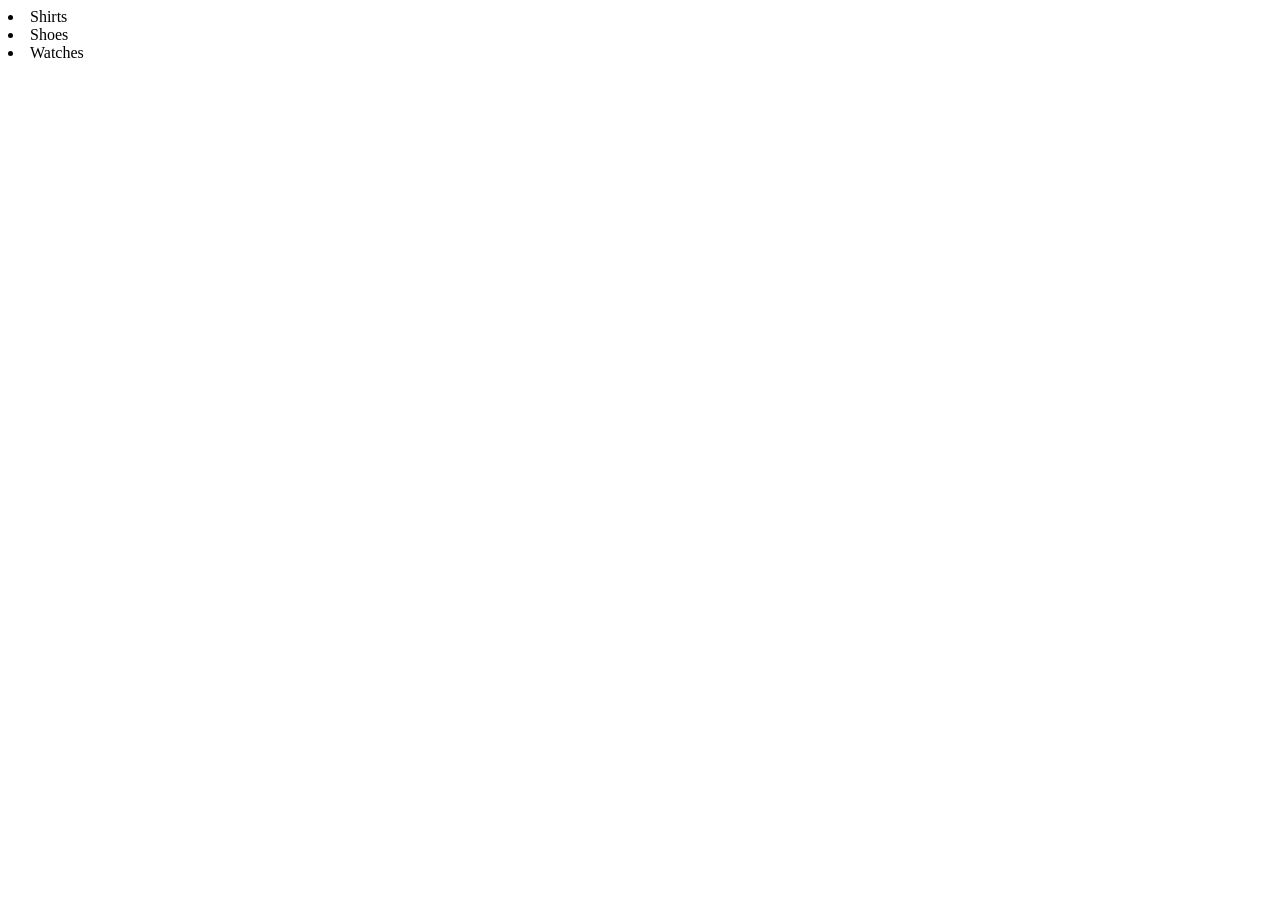
<file: eventDelegation/index.html>
<!DOCTYPE html>
<html lang="en">
<head>
    <meta charset="UTF-8">
    <meta http-equiv="X-UA-Compatible" content="IE=edge">
    <meta name="viewport" content="width=device-width, initial-scale=1.0">
    <title>Document</title>
</head>
<body>
    <div id="products">
        <li id="shirts">Shirts</li>
        <li id="shoes">Shoes</li>
        <li id="watches">Watches</li>
    </div>
    <script src="./index.js"></script>
</body>
</html>
</file>
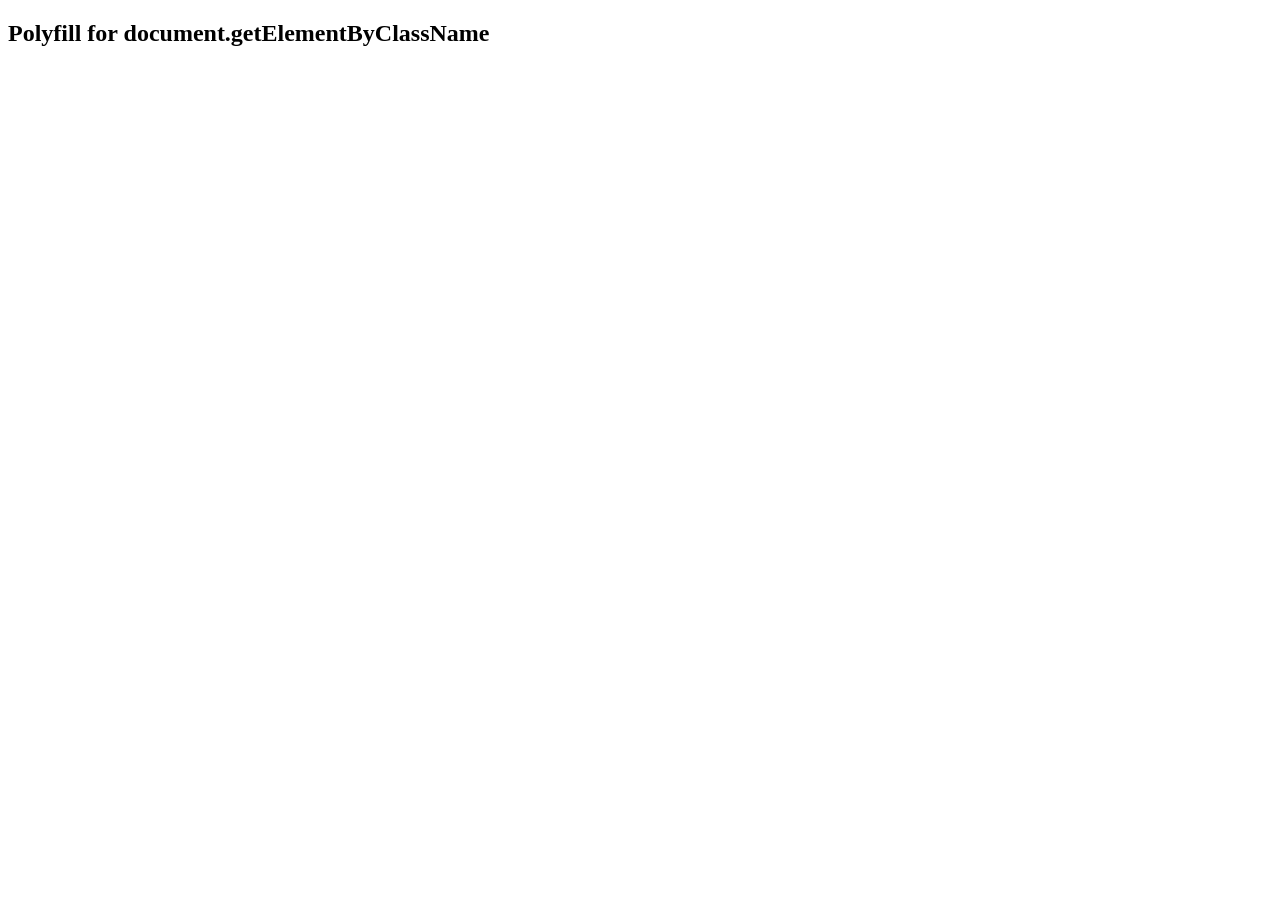
<file: polyfillForGEBCN/index.html>
<!DOCTYPE html>
<html lang="en">
<head>
    <meta charset="UTF-8">
    <meta http-equiv="X-UA-Compatible" content="IE=edge">
    <meta name="viewport" content="width=device-width, initial-scale=1.0">
    <title>Polyfill for getElementByClassName</title>
</head>
<body>
    <h2>Polyfill for document.getElementByClassName</h2>
    <div class="a" id="root">
        <div class="b" id="b-1">
            <div class="a" id="a-2">
                <div class="d" id="d-1"></div>
            </div>
            <div class="c" id="c-1">
                <div class="a" id="a-3">
                    <div class="d" id="d-2"></div>
                </div>
            </div>
        </div>
    </div>
    <span class="spn"></span>

    <script src="./index.js"></script>
</body>
</html>
</file>
